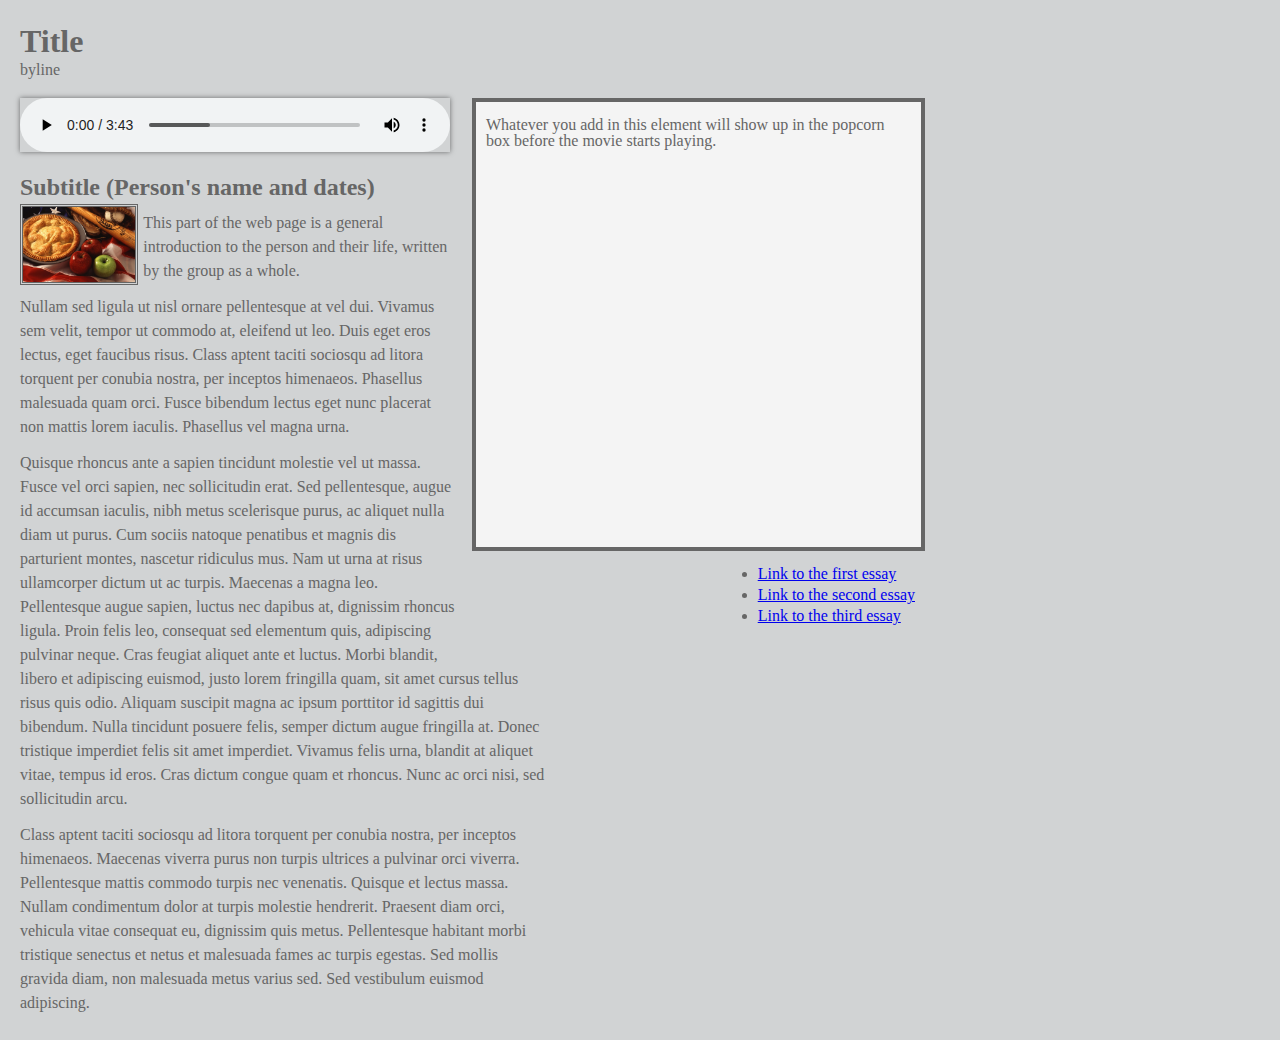
<file: index.html>
<!DOCTYPE html>
<html dir="ltr" lang="en-US">

<!-- comments -->
<!-- This is commented text. Your browser will not pay attention to it.  -->
<!-- We start with a <head> element. It contains scripts and metadata;  -->
<!-- none of this displays directly in the web page.  -->
   <head>
      <meta charset="UTF-8" />
      <title>Sample Group Project TEST: Popcorn.js</title>
      <!-- jQuery is a framework that makes lots of things easier in Javascript 
           You can learn how to use it at Codecademy:
           http://www.codecademy.com/tracks/jquery
           We use it just a little bit in the javascript file, but you can 
           fancy up your page with more tricks if you like
        -->
      <script src="http://ajax.googleapis.com/ajax/libs/jquery/1.8.2/jquery.min.js"></script>

      <!-- tabletop makes it much easier to work with data from google docs.  
           if you hand-coded your javascript you wouldn't need this library.  
        -->
      <script type="text/javascript" src="assets/js/tabletop.js"></script>

      <!-- This <link> element controls the style elements for the page.
           It controls some important elements of presentation, like where
           the sidebar ends up on the page, how wide images in that box can be, 
           and so forth.
        -->
      <link rel="stylesheet" type="text/css" media="all" href="assets/css/style.css" />

      <!-- The web page starts by loading the complete 
           popcorn library -->
      <script src="assets/js/popcorn-complete.js"></script>
      <!-- normally we would load the code directly from the popcorn website, but the standard library won't work for 
           editing files directly on your computer.  So instead we've included a lightly modified version in 
           this project template -->
      <!-- <script src="http://popcornjs.org/code/dist/popcorn-complete.min.js"></script> -->

      <!-- Then we also include a small "handmade" script that makes use 
           of commands that are defined in the first script. This is what you'll
           edit if you want to perosnalize your code.-->
      <script src="assets/js/project-popcorn-data.js" language="javascript"></script>
   </head>  


   <!-- The body of the web page starts here.  This is the stuff you see -->
   <!-- The 'class' attribute might affect how the page is displayed, depending on 
        what's in the css file linked to in the <head> section -->
   <body class="home page page-id-115 page-template page-template-page-home-php">
     <!-- A 'div' element is just a 'division' of the page.  But the id can be 
       important -- we use a div id to determine where to put popcorn 
       events, for instance.
       -->
         <div id="main">

           <!-- using the new HTML5 'header' element to contain our title. -->
            <header>
               <h1>Title</h1>
               <p>byline</p>
            </header>

            <!-- this is our audio div.  It's really important.
                 notice that it has two "source" elements inside it.
                 That's because -->
             <audio id="media" controls="controls">
               <source src="assets/audio/the-fall-excerpt.mp3" type="audio/mp3" />
               <source src="assets/audio/the-fall-excerpt.ogg" type="audio/ogg" />
            </audio>
            
            <div class="sidepanel">
              <!-- This is the div where all the popcorn action will hapen -->
               <div id="popcorn-container">
                  <div id="staticcontent">
                     <p>
                    Whatever you add in this element will show up in the popcorn box before the movie starts playing. 
                    </p>
                  </div>
               </div>
            
               <div class="sidepanel-links">
                  <ul>
                     <li><a href="student-essay1.html">Link to the first essay</a></li>
                     <li><a href="student-essay2.html">Link to the second essay</a></li>
                     <li><a href="student-essay3.html">Link to the third essay</a></li>
                     
                  </ul>
               </div>
            </div><!-- END .sidepanel -->
            
            <div class="essay">
               <h2>Subtitle (Person's name and dates)</h2>
               <!-- This is a nice place to put a small profile image of the person, if they don't mind you doing so. -->
               <!-- the size & border are controlled by css -- note the class "profile".  So you can change those. -->
               <img class="profile" src="assets/images/apples-apple-pie_w725_h484.jpg" />
               <p>
                 This part of the web page is a general introduction to the person and their life, written by the group as a whole.  
               </p>
               <p>
               Nullam sed ligula ut nisl ornare pellentesque at vel dui. Vivamus sem velit, tempor ut commodo at, eleifend ut leo. Duis eget eros lectus, eget faucibus risus. Class aptent taciti sociosqu ad litora torquent per conubia nostra, per inceptos himenaeos. Phasellus malesuada quam orci. Fusce bibendum lectus eget nunc placerat non mattis lorem iaculis. Phasellus vel magna urna.
               </p>
               <p>
               Quisque rhoncus ante a sapien tincidunt molestie vel ut massa. Fusce vel orci sapien, nec sollicitudin erat. Sed pellentesque, augue id accumsan iaculis, nibh metus scelerisque purus, ac aliquet nulla diam ut purus. Cum sociis natoque penatibus et magnis dis parturient montes, nascetur ridiculus mus. Nam ut urna at risus ullamcorper dictum ut ac turpis. Maecenas a magna leo. Pellentesque augue sapien, luctus nec dapibus at, dignissim rhoncus ligula. Proin felis leo, consequat sed elementum quis, adipiscing pulvinar neque. Cras feugiat aliquet ante et luctus. Morbi blandit, libero et adipiscing euismod, justo lorem fringilla quam, sit amet cursus tellus risus quis odio. Aliquam suscipit magna ac ipsum porttitor id sagittis dui bibendum. Nulla tincidunt posuere felis, semper dictum augue fringilla at. Donec tristique imperdiet felis sit amet imperdiet. Vivamus felis urna, blandit at aliquet vitae, tempus id eros. Cras dictum congue quam et rhoncus. Nunc ac orci nisi, sed sollicitudin arcu.
               </p>
               <p>
               Class aptent taciti sociosqu ad litora torquent per conubia nostra, per inceptos himenaeos. Maecenas viverra purus non turpis ultrices a pulvinar orci viverra. Pellentesque mattis commodo turpis nec venenatis. Quisque et lectus massa. Nullam condimentum dolor at turpis molestie hendrerit. Praesent diam orci, vehicula vitae consequat eu, dignissim quis metus. Pellentesque habitant morbi tristique senectus et netus et malesuada fames ac turpis egestas. Sed mollis gravida diam, non malesuada metus varius sed. Sed vestibulum euismod adipiscing.
               </p>              
            </div>
         </div><!-- END #main -->
   </body>
</html>
</file>
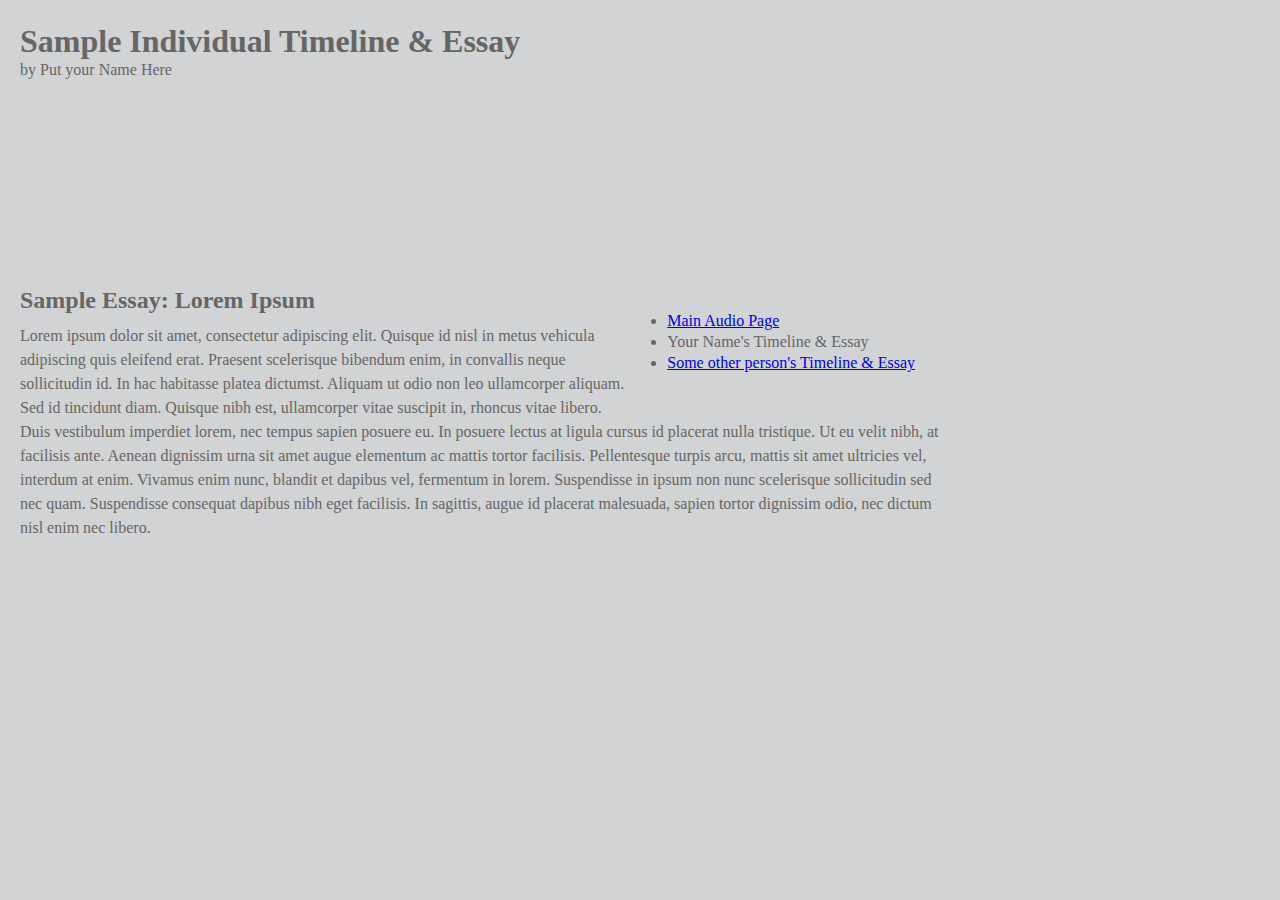
<file: student-essay1.html>
<!DOCTYPE html>

<html dir="ltr" lang="en-US">
   <head>
      <meta charset="UTF-8" />
      <!-- You will need to customize this for your final project so it 
           displays properly in your browser title bar-->
      <title>Make sure you change the title tag</title>
      <!-- Any styling you want to do, needs to be done in ../style.css -->
      <link rel="stylesheet" type="text/css" media="all" href="assets/css/style.css" />

      <!-- load the SIMILE timeline code directly from MIT -->
      <script src="http://api.simile-widgets.org/timeline/2.3.1/timeline-api.js?bundle=true" type="text/javascript"></script>

      <!-- We'll need tabletop again; we're using the same trick that we used in Popcorn  -->
      <script type="text/javascript" src="assets/js/tabletop.js"></script>

      <!-- And now for our own code -->

      <script language="javascript">
       
        // CHANGE THESE 
        var public_spreadsheet_key='0Aqhzp2yOOf0zdEQyNTNPMktHa3NmUGRDcmlOZmg1TUE';
        var mySheet="timeline-events-your-name-or-topic";

        // SET SOME IMPORTANT VARIABLES

        var timeline;  // declare the timeline variable so we can use it outside of the function

        // We also need a data object  that we will feed to the Timeline object
        // it has a couple of attributes -- one that sets the date format
        // that we'll set right now... 
        var timeline_data = {
 
            // first, set some general parameters
            'dateTimeFormat': 'iso8601' // don't mess with this
        };
        // ... and one that holds events, that we'll fill from the spreadsheet
        timeline_data['events'] = [];
        
        // GET THE DATA

        // now we are going to use the tabletop.js library again, 
        // to grab the date from the spreadsheet and add it to the timeline events array
        var timelinetable = Tabletop.init( { key: public_spreadsheet_key,
                                         callback: processTimeline,
                                         simpleSheet: false } );

        // This is our "callback function".  When tabletop grabs the spreadsheet data,
        // it gets sent here and processed.  We take advantage of this feature of tabletop
        // to have our events get automatically created.  
        function processTimeline(sheets) {
            // console.log(sheets);
            // as before we need to pull only the data from 
            // the right sheet.  MAKE SURE TO CHANGE THIS ABOVE.  
            var data=sheets[mySheet].all();
            // this loop runs once for each row in the spreadsheet. 
            // it "pushes" the data from that row onto the events array.  
            for (var i in data) {
                pushme=data[i];
                timeline_data['events'].push (pushme);
                // console.log(timeline_data.events);
            };
            console.log(data);
        };

        // PREPARE THE TIMELINE OBJECT
       
        var eventSource = new Timeline.DefaultEventSource(0); // some magic to make our data readable later on
            
        var theme = Timeline.ClassicTheme.create();  // use a pre-defined theme -- we can change this if we want, but it's not easy
        theme.event.bubble.width = 350;  // width of the event bubble
        theme.event.bubble.height = 250; // height
        // if you want to change other attributes see here: 
        // http://simile-widgets.org/wiki/Timeline_ThemeClass
        // http://simile-widgets.org/wiki/Timeline_CreatingNewThemes 


        var d = Timeline.DateTime.parseGregorianDateTime("1950"); // create a "date" to centre the timeline around  
        // dates are complicated for machines!

        var bandInfos = [           // create two horizontal bands
                                        // if you want just one, get rid of the second
                                        // stanza & set width to 100%
            Timeline.createBandInfo({
                width:          "75%", 
                intervalUnit:   Timeline.DateTime.YEAR, // divide into years
                intervalPixels: 200,
                eventSource:    eventSource,
                date:           d,   //centre timeline around date "d" defined above
                theme:          theme
            }),
            Timeline.createBandInfo({
                width:          "25%",
                showEventText:  false, // show less info here
                trackHeight:    0.5,   // make the tracks skinnier
                trackGap:       0.2,   // and closer together
                intervalUnit:   Timeline.DateTime.DECADE, // divide into decades
                intervalPixels: 200,
                eventSource:    eventSource,
                overview:       true,
                date:           d
                // theme:          theme
            })
        ];
        bandInfos[1].syncWith = 0; // don't sync the dragging of the 2 bands
        bandInfos[1].highlight = true; // show the top band portion in the 2nd band
        bandInfos[1].eventPainter.setLayout(bandInfos[0].eventPainter.getLayout());

    // create a new function that will run when the page is done loading 
    // (look at the <body> element for a clue as to how this happens).
    // we'll use the events that we had already loaded.  
    function onLoad() {  
            

        // FINALLY! create the actual timeline object   
        timeline = Timeline.create(document.getElementById("timeline"), bandInfos, Timeline.HORIZONTAL);

        // and load the data from the spreadsheet you've created
        // there are other ways to load data if you want, cf. 
        // http://code.google.com/p/simile-widgets/wiki/Timeline_EventSources
        var url = document.location.href ; // don't worry about this
        eventSource.loadJSON(timeline_data, url);
        }
        var resizeTimerID = null;
        function onResize() {  // black magic. just copy it over.
            if (resizeTimerID == null) {
                resizeTimerID = window.setTimeout(function() {
                    resizeTimerID = null;
                    timeline.layout();
                }, 500);
            }
        }
      </script>
   </head>  

   <body id="timeline-essay-page" onload="onLoad();" onresize="onResize();">

         <div id="main">

            <header>
               <h1>Sample Individual Timeline &amp; Essay</h1>
               <p>by Put your Name Here</p>
            </header>

            <!-- Our script will fill this div with the timeline! -->
            <div id="timeline" class="timeline-default" style="height: 200px;"></div>

            <div class="sidepanel">
               <div class="sidepanel-links">
                  <ul>
                    <!-- link back to the main page -->
                     <li><a href="../index.html">Main Audio Page</a></li>
                     <li>Your Name's Timeline &amp; Essay</li>
                     <!-- link to a collaborator's essay and timeline -->
                     <li><a href="../student2/timeline-example.html">Some other person's Timeline &amp; Essay</a></li>
                  </ul>
               </div>
            </div><!-- END .sidepanel -->
            
            <div class="essay">
               <h2>Sample Essay: Lorem Ipsum</h2>
               <p>
               Lorem ipsum dolor sit amet, consectetur adipiscing elit. Quisque id nisl in metus vehicula adipiscing quis eleifend erat. Praesent scelerisque bibendum enim, in convallis neque sollicitudin id. In hac habitasse platea dictumst. Aliquam ut odio non leo ullamcorper aliquam. Sed id tincidunt diam. Quisque nibh est, ullamcorper vitae suscipit in, rhoncus vitae libero. Duis vestibulum imperdiet lorem, nec tempus sapien posuere eu. In posuere lectus at ligula cursus id placerat nulla tristique. Ut eu velit nibh, at facilisis ante. Aenean dignissim urna sit amet augue elementum ac mattis tortor facilisis. Pellentesque turpis arcu, mattis sit amet ultricies vel, interdum at enim. Vivamus enim nunc, blandit et dapibus vel, fermentum in lorem. Suspendisse in ipsum non nunc scelerisque sollicitudin sed nec quam. Suspendisse consequat dapibus nibh eget facilisis. In sagittis, augue id placerat malesuada, sapien tortor dignissim odio, nec dictum nisl enim nec libero.
               </p>
             
            </div>
            
         </div><!-- END #main -->

</body>
</html>
</file>
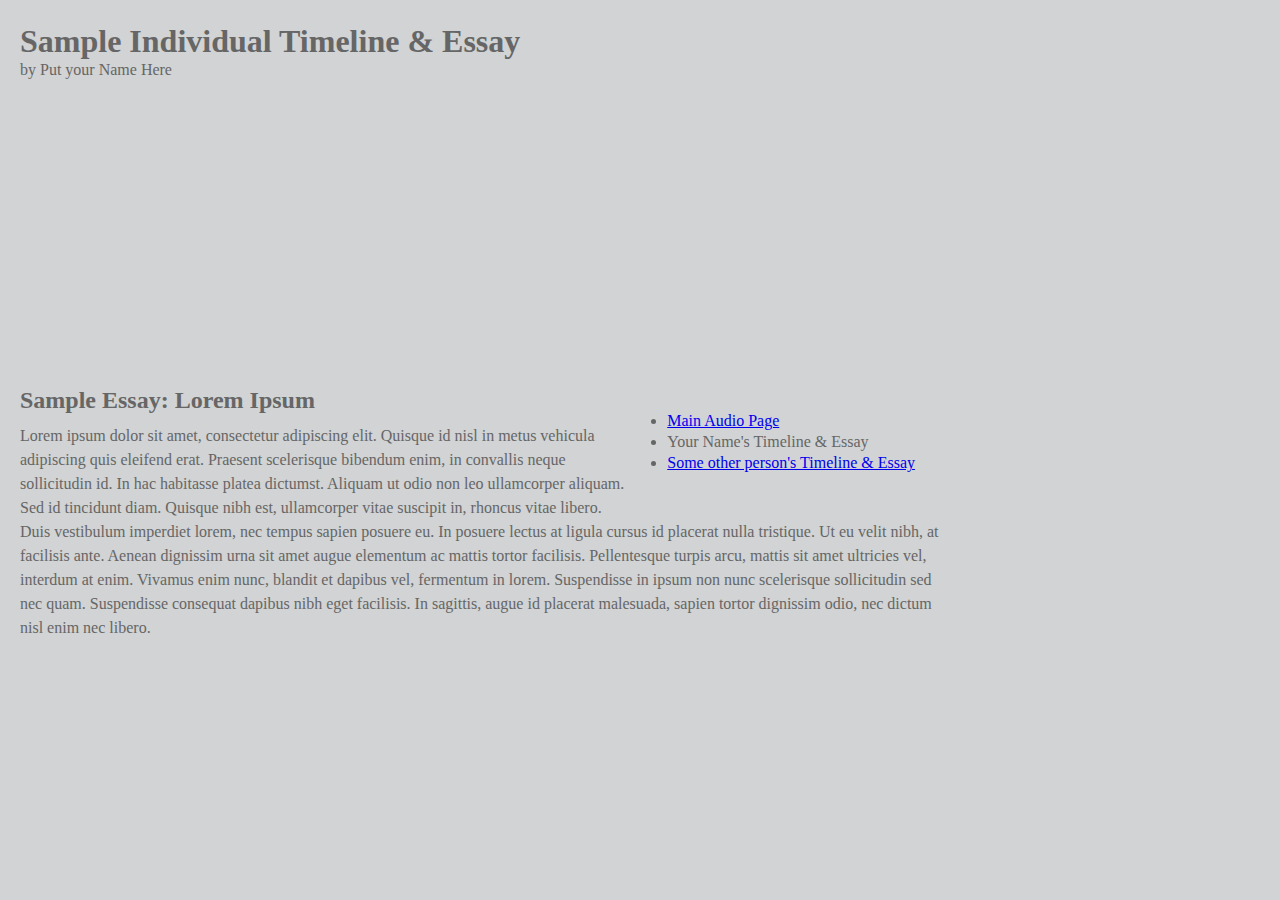
<file: student-essay2.html>
<!DOCTYPE html>

<html dir="ltr" lang="en-US">
   <head>
      <meta charset="UTF-8" />
      <!-- You will need to customize this for your final project so it 
           displays properly in your browser title bar-->
      <title>Make sure you change the title tag</title>
      <!-- Any styling you want to do, needs to be done in ../style.css -->
      <link rel="stylesheet" type="text/css" media="all" href="assets/css/style.css" />

      <!-- load the SIMILE timeline code directly from MIT -->
            <script src="http://api.simile-widgets.org/timeline/2.3.1/timeline-api.js?bundle=true" type="text/javascript"></script>
      <!-- We'll need tabletop again; we're using the same trick that we used in Popcorn  -->
      <script type="text/javascript" src="assets/js/tabletop.js"></script>

      <!-- And now for our own code -->

      <script language="javascript">
       
        // CHANGE THESE 
        var public_spreadsheet_key='0Aqhzp2yOOf0zdEQyNTNPMktHa3NmUGRDcmlOZmg1TUE';
        var mySheet="timeline-events-your-name-or-topic";

        // SET SOME IMPORTANT VARIABLES

        var timeline;  // declare the timeline variable so we can use it outside of the function

        // We also need a data object  that we will feed to the Timeline object
        // it has a couple of attributes -- one that sets the date format
        // that we'll set right now... 
        var timeline_data = {
 
            // first, set some general parameters
            'dateTimeFormat': 'iso8601' // don't mess with this
        };
        // ... and one that holds events, that we'll fill from the spreadsheet
        timeline_data['events'] = [];
        
        // GET THE DATA

        // now we are going to use the tabletop.js library again, 
        // to grab the date from the spreadsheet and add it to the timeline events array
        var timelinetable = Tabletop.init( { key: public_spreadsheet_key,
                                         callback: processTimeline,
                                         simpleSheet: false } );

        // This is our "callback function".  When tabletop grabs the spreadsheet data,
        // it gets sent here and processed.  We take advantage of this feature of tabletop
        // to have our events get automatically created.  
        function processTimeline(sheets) {
            // console.log(sheets);
            // as before we need to pull only the data from 
            // the right sheet.  MAKE SURE TO CHANGE THIS ABOVE.  
            var data=sheets[mySheet].all();
            // this loop runs once for each row in the spreadsheet. 
            // it "pushes" the data from that row onto the events array.  
            for (var i in data) {
                pushme=data[i];
                timeline_data['events'].push (pushme);
                // console.log(timeline_data.events);
            };
            console.log(data);
        };

        // PREPARE THE TIMELINE OBJECT
       
        var eventSource = new Timeline.DefaultEventSource(0); // some magic to make our data readable later on
            
        var theme = Timeline.ClassicTheme.create();  // use a pre-defined theme -- we can change this if we want, but it's not easy
        theme.event.bubble.width = 350;  // width of the event bubble
        theme.event.bubble.height = 250; // height
        // if you want to change other attributes see here: 
        // http://simile-widgets.org/wiki/Timeline_ThemeClass
        // http://simile-widgets.org/wiki/Timeline_CreatingNewThemes 


        var d = Timeline.DateTime.parseGregorianDateTime("1950"); // create a "date" to centre the timeline around  
        // dates are complicated for machines!

        var bandInfos = [           // create two horizontal bands
                                        // if you want just one, get rid of the second
                                        // stanza & set width to 100%
            Timeline.createBandInfo({
                width:          "85%", 
                intervalUnit:   Timeline.DateTime.DECADE, // divide into years
                intervalPixels: 200,
                eventSource:    eventSource,
                date:           d,   //centre timeline around date "d" defined above
                theme:          theme
            }),
            Timeline.createBandInfo({
                width:          "15%",
                showEventText:  false, // show less info here
                trackHeight:    0.5,   // make the tracks skinnier
                trackGap:       0.2,   // and closer together
                intervalUnit:   Timeline.DateTime.CENTURY, // divide into decades
                intervalPixels: 200,
                eventSource:    eventSource,
                overview:       true,
                date:           d
                // theme:          theme
            })
        ];
        bandInfos[1].syncWith = 0; // don't sync the dragging of the 2 bands
        bandInfos[1].highlight = true; // show the top band portion in the 2nd band
        bandInfos[1].eventPainter.setLayout(bandInfos[0].eventPainter.getLayout());

    // create a new function that will run when the page is done loading 
    // (look at the <body> element for a clue as to how this happens).
    // we'll use the events that we had already loaded.  
    function onLoad() {  
            

        // FINALLY! create the actual timeline object   
        timeline = Timeline.create(document.getElementById("timeline"), bandInfos, Timeline.HORIZONTAL);

        // and load the data from the spreadsheet you've created
        // there are other ways to load data if you want, cf. 
        // http://code.google.com/p/simile-widgets/wiki/Timeline_EventSources
        var url = document.location.href ; // don't worry about this
        eventSource.loadJSON(timeline_data, url);
        }
        var resizeTimerID = null;
        function onResize() {  // black magic. just copy it over.
            if (resizeTimerID == null) {
                resizeTimerID = window.setTimeout(function() {
                    resizeTimerID = null;
                    timeline.layout();
                }, 500);
            }
        }
      </script>
   </head>  

   <body id="timeline-essay-page" onload="onLoad();" onresize="onResize();">

         <div id="main">

            <header>
               <h1>Sample Individual Timeline &amp; Essay</h1>
               <p>by Put your Name Here</p>
            </header>

            <!-- Our script will fill this div with the timeline! -->
            <div id="timeline" class="timeline-default" style="height: 300px;"></div>

            <div class="sidepanel">
               <div class="sidepanel-links">
                  <ul>
                    <!-- link back to the main page -->
                     <li><a href="../index.html">Main Audio Page</a></li>
                     <li>Your Name's Timeline &amp; Essay</li>
                     <!-- link to a collaborator's essay and timeline -->
                     <li><a href="../student2/timeline-example.html">Some other person's Timeline &amp; Essay</a></li>
                  </ul>
               </div>
            </div><!-- END .sidepanel -->
            
            <div class="essay">
               <h2>Sample Essay: Lorem Ipsum</h2>
               <p>
               Lorem ipsum dolor sit amet, consectetur adipiscing elit. Quisque id nisl in metus vehicula adipiscing quis eleifend erat. Praesent scelerisque bibendum enim, in convallis neque sollicitudin id. In hac habitasse platea dictumst. Aliquam ut odio non leo ullamcorper aliquam. Sed id tincidunt diam. Quisque nibh est, ullamcorper vitae suscipit in, rhoncus vitae libero. Duis vestibulum imperdiet lorem, nec tempus sapien posuere eu. In posuere lectus at ligula cursus id placerat nulla tristique. Ut eu velit nibh, at facilisis ante. Aenean dignissim urna sit amet augue elementum ac mattis tortor facilisis. Pellentesque turpis arcu, mattis sit amet ultricies vel, interdum at enim. Vivamus enim nunc, blandit et dapibus vel, fermentum in lorem. Suspendisse in ipsum non nunc scelerisque sollicitudin sed nec quam. Suspendisse consequat dapibus nibh eget facilisis. In sagittis, augue id placerat malesuada, sapien tortor dignissim odio, nec dictum nisl enim nec libero.
               </p>
             
            </div>
            
         </div><!-- END #main -->

</body>
</html>
</file>
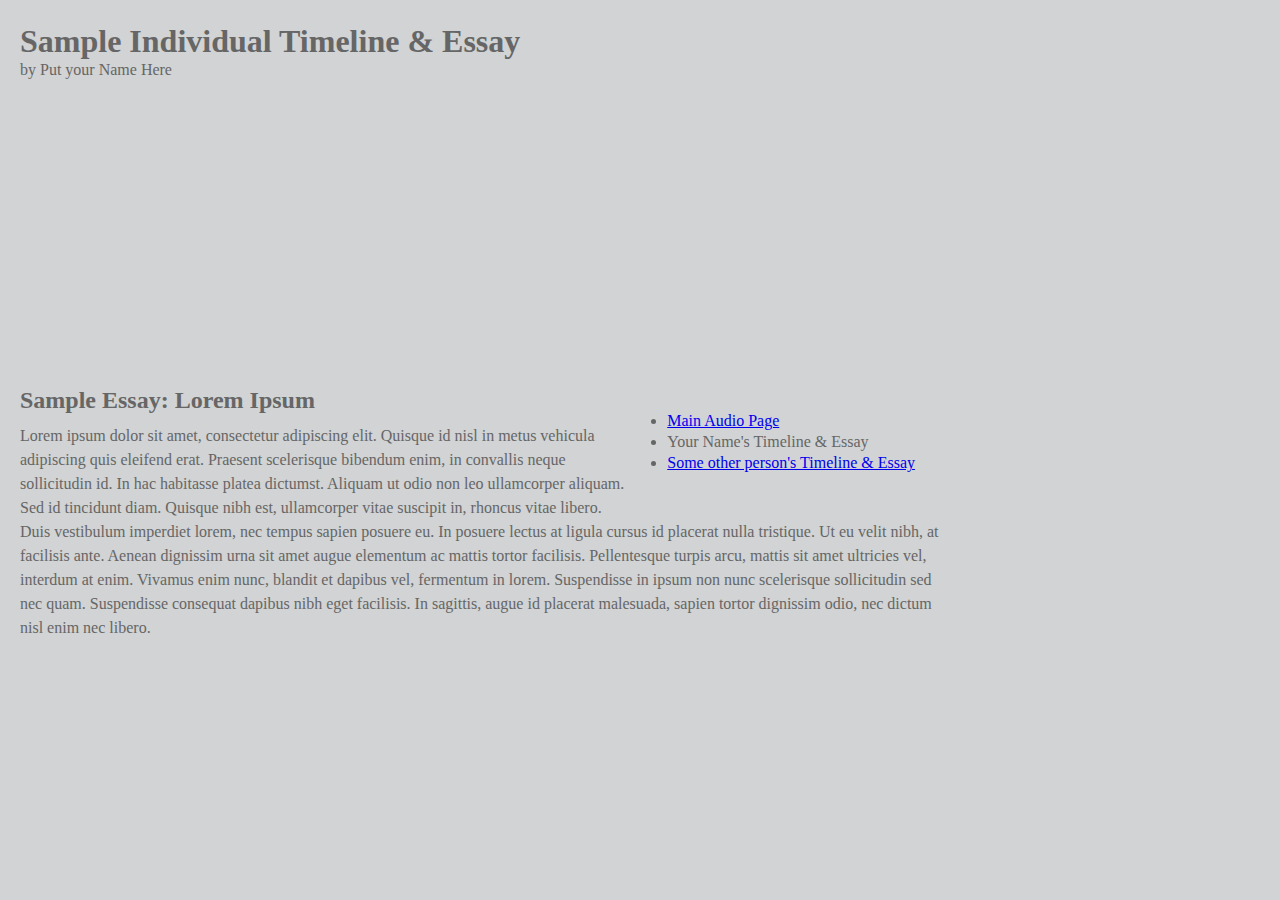
<file: student-essay3.html>
<!DOCTYPE html>

<html dir="ltr" lang="en-US">
   <head>
      <meta charset="UTF-8" />
      <!-- You will need to customize this for your final project so it 
           displays properly in your browser title bar-->
      <title>Make sure you change the title tag</title>
      <!-- Any styling you want to do, needs to be done in ../style.css -->
      <link rel="stylesheet" type="text/css" media="all" href="assets/css/style.css" />

      <!-- load the SIMILE timeline code directly from MIT -->
       <script src="http://api.simile-widgets.org/timeline/2.3.1/timeline-api.js?bundle=true" type="text/javascript"></script>
      <!-- We'll need tabletop again; we're using the same trick that we used in Popcorn  -->
      <script type="text/javascript" src="assets/js/tabletop.js"></script>

      <!-- And now for our own code -->

      <script language="javascript">
       
        // CHANGE THESE 
        var public_spreadsheet_key='0Aqhzp2yOOf0zdEQyNTNPMktHa3NmUGRDcmlOZmg1TUE';
        var mySheet="timeline-events-your-name-or-topic";

        // SET SOME IMPORTANT VARIABLES

        var timeline;  // declare the timeline variable so we can use it outside of the function

        // We also need a data object  that we will feed to the Timeline object
        // it has a couple of attributes -- one that sets the date format
        // that we'll set right now... 
        var timeline_data = {
 
            // first, set some general parameters
            'dateTimeFormat': 'iso8601' // don't mess with this
        };
        // ... and one that holds events, that we'll fill from the spreadsheet
        timeline_data['events'] = [];
        
        // GET THE DATA

        // now we are going to use the tabletop.js library again, 
        // to grab the date from the spreadsheet and add it to the timeline events array
        var timelinetable = Tabletop.init( { key: public_spreadsheet_key,
                                         callback: processTimeline,
                                         simpleSheet: false } );

        // This is our "callback function".  When tabletop grabs the spreadsheet data,
        // it gets sent here and processed.  We take advantage of this feature of tabletop
        // to have our events get automatically created.  
        function processTimeline(sheets) {
            // console.log(sheets);
            // as before we need to pull only the data from 
            // the right sheet.  MAKE SURE TO CHANGE THIS ABOVE.  
            var data=sheets[mySheet].all();
            // this loop runs once for each row in the spreadsheet. 
            // it "pushes" the data from that row onto the events array.  
            for (var i in data) {
                pushme=data[i];
                timeline_data['events'].push (pushme);
                // console.log(timeline_data.events);
            };
            console.log(data);
        };

        // PREPARE THE TIMELINE OBJECT
       
        var eventSource = new Timeline.DefaultEventSource(0); // some magic to make our data readable later on
            
        var theme = Timeline.ClassicTheme.create();  // use a pre-defined theme -- we can change this if we want, but it's not easy
        theme.event.bubble.width = 350;  // width of the event bubble
        theme.event.bubble.height = 250; // height
        // if you want to change other attributes see here: 
        // http://simile-widgets.org/wiki/Timeline_ThemeClass
        // http://simile-widgets.org/wiki/Timeline_CreatingNewThemes 


        var d = Timeline.DateTime.parseGregorianDateTime("1950"); // create a "date" to centre the timeline around  
        // dates are complicated for machines!

        var bandInfos = [           // create two horizontal bands
                                        // if you want just one, get rid of the second
                                        // stanza & set width to 100%
            Timeline.createBandInfo({
                width:          "85%", 
                intervalUnit:   Timeline.DateTime.DECADE, // divide into years
                intervalPixels: 200,
                eventSource:    eventSource,
                date:           d,   //centre timeline around date "d" defined above
                theme:          theme
            }),
            Timeline.createBandInfo({
                width:          "15%",
                showEventText:  false, // show less info here
                trackHeight:    0.5,   // make the tracks skinnier
                trackGap:       0.2,   // and closer together
                intervalUnit:   Timeline.DateTime.CENTURY, // divide into decades
                intervalPixels: 200,
                eventSource:    eventSource,
                overview:       true,
                date:           d
                // theme:          theme
            })
        ];
        bandInfos[1].syncWith = 0; // don't sync the dragging of the 2 bands
        bandInfos[1].highlight = true; // show the top band portion in the 2nd band
        bandInfos[1].eventPainter.setLayout(bandInfos[0].eventPainter.getLayout());

    // create a new function that will run when the page is done loading 
    // (look at the <body> element for a clue as to how this happens).
    // we'll use the events that we had already loaded.  
    function onLoad() {  
            

        // FINALLY! create the actual timeline object   
        timeline = Timeline.create(document.getElementById("timeline"), bandInfos, Timeline.HORIZONTAL);

        // and load the data from the spreadsheet you've created
        // there are other ways to load data if you want, cf. 
        // http://code.google.com/p/simile-widgets/wiki/Timeline_EventSources
        var url = document.location.href ; // don't worry about this
        eventSource.loadJSON(timeline_data, url);
        }
        var resizeTimerID = null;
        function onResize() {  // black magic. just copy it over.
            if (resizeTimerID == null) {
                resizeTimerID = window.setTimeout(function() {
                    resizeTimerID = null;
                    timeline.layout();
                }, 500);
            }
        }
      </script>
   </head>  

   <body id="timeline-essay-page" onload="onLoad();" onresize="onResize();">

         <div id="main">

            <header>
               <h1>Sample Individual Timeline &amp; Essay</h1>
               <p>by Put your Name Here</p>
            </header>

            <!-- Our script will fill this div with the timeline! -->
            <div id="timeline" class="timeline-default" style="height: 300px;"></div>

            <div class="sidepanel">
               <div class="sidepanel-links">
                  <ul>
                    <!-- link back to the main page -->
                     <li><a href="../index.html">Main Audio Page</a></li>
                     <li>Your Name's Timeline &amp; Essay</li>
                     <!-- link to a collaborator's essay and timeline -->
                     <li><a href="../student2/timeline-example.html">Some other person's Timeline &amp; Essay</a></li>
                  </ul>
               </div>
            </div><!-- END .sidepanel -->
            
            <div class="essay">
               <h2>Sample Essay: Lorem Ipsum</h2>
               <p>
               Lorem ipsum dolor sit amet, consectetur adipiscing elit. Quisque id nisl in metus vehicula adipiscing quis eleifend erat. Praesent scelerisque bibendum enim, in convallis neque sollicitudin id. In hac habitasse platea dictumst. Aliquam ut odio non leo ullamcorper aliquam. Sed id tincidunt diam. Quisque nibh est, ullamcorper vitae suscipit in, rhoncus vitae libero. Duis vestibulum imperdiet lorem, nec tempus sapien posuere eu. In posuere lectus at ligula cursus id placerat nulla tristique. Ut eu velit nibh, at facilisis ante. Aenean dignissim urna sit amet augue elementum ac mattis tortor facilisis. Pellentesque turpis arcu, mattis sit amet ultricies vel, interdum at enim. Vivamus enim nunc, blandit et dapibus vel, fermentum in lorem. Suspendisse in ipsum non nunc scelerisque sollicitudin sed nec quam. Suspendisse consequat dapibus nibh eget facilisis. In sagittis, augue id placerat malesuada, sapien tortor dignissim odio, nec dictum nisl enim nec libero.
               </p>
             
            </div>
            
         </div><!-- END #main -->

</body>
</html>
</file>
<file: assets/css/style.css>
html {
   background-color: #D1D3D4;
}


/* ZERO OUT */
html, body, div, span, applet, object, iframe, h1, h2, h3, h4, h5, h6, p, blockquote, pre, a, abbr, acronym, address, big, cite, code, del, dfn, em, font, img, ins, kbd, q, s, samp, small, strike, strong, sub, sup, tt, var, b, u, i, center, dl, dt, dd, ol, ul, li, fieldset, form, label, legend, table, caption, tbody, tfoot, thead, tr, th, td {
   /* background: transparent; */
   border: 0;
   margin: 0;
   padding: 0;
   vertical-align: baseline;
}

p, ul, ol, li, h1, h2, h3, h4, h5, h6 {
   margin: 5px 0 5px 0;
}

/* TYPOGRAPHY */
body, input, textarea {
   color: #666;
   font-size: 16px;
   line-height: 20px;
}
body, input, textarea, .page-title span, .pingback a.url {
   font-family: Georgia, "Bitstream Charter", serif;
}
body {
   line-height: 1;
}

/* WRAPPER */
#wrapper {
   /* background: none; */
   position: relative;
   background-color: #D1D3D4;
   margin-top: 20px;
   padding: 0 20px;
   width: 940px;
}

/* MAIN */
#main {
   max-width: 920px; 
   padding: 20px !important;
   background-color: #D1D3D4;
   clear: both;
   overflow: hidden;
   padding: 40px 0 0 0;
}

/* PROFILE IMAGES */
img.profile {
    max-height: 75px;
    border: double;
    float:left;
    margin-right: 5px;
}
/* MEDIA */
#media {
   width: 430px;
   margin: 15px 0;
   -webkit-box-shadow: rgba(0,0,0, .5) 0 0 5px;
   -moz-box-shadow: rgba(0,0,0, .5) 0 0 5px;
   -o-box-shadow: rgba(0,0,0, .5) 0 0 5px;
   box-shadow: rgba(0,0,0, .5) 0 0 5px;
}

/* SIDEPANEL */
.sidepanel {
   margin: 15px;
   float: right;
}

#popcorn-container {
   border: 4px solid #666;
   width: 425px;
   height: 425px;
   overflow: hidden;
   background-color: #F4F4F4;
   padding: 10px;
}
#popcorn-container img {
   max-width:425px
}
.sidepanel-links {
   float: right;
   margin-left: 15px; /* for the list */
   padding: 10px; /* match the padding in popcorn-container */
}



/* INTRO */
.essay {
   width: 530px;
}
.essay p {
   margin-top: 12px;
   line-height: 150%;
}
body#timeline-essay-page .essay {
   width: auto;
}

/* TIMELINE STYLES */

/* Uncomment this stanza to get rid of the annoying timestamps at the bottom of the bubbles */
/* .timeline-event-bubble-time {
 *     visibility:hidden; 
 *     height:0;
 * } */
</file>
